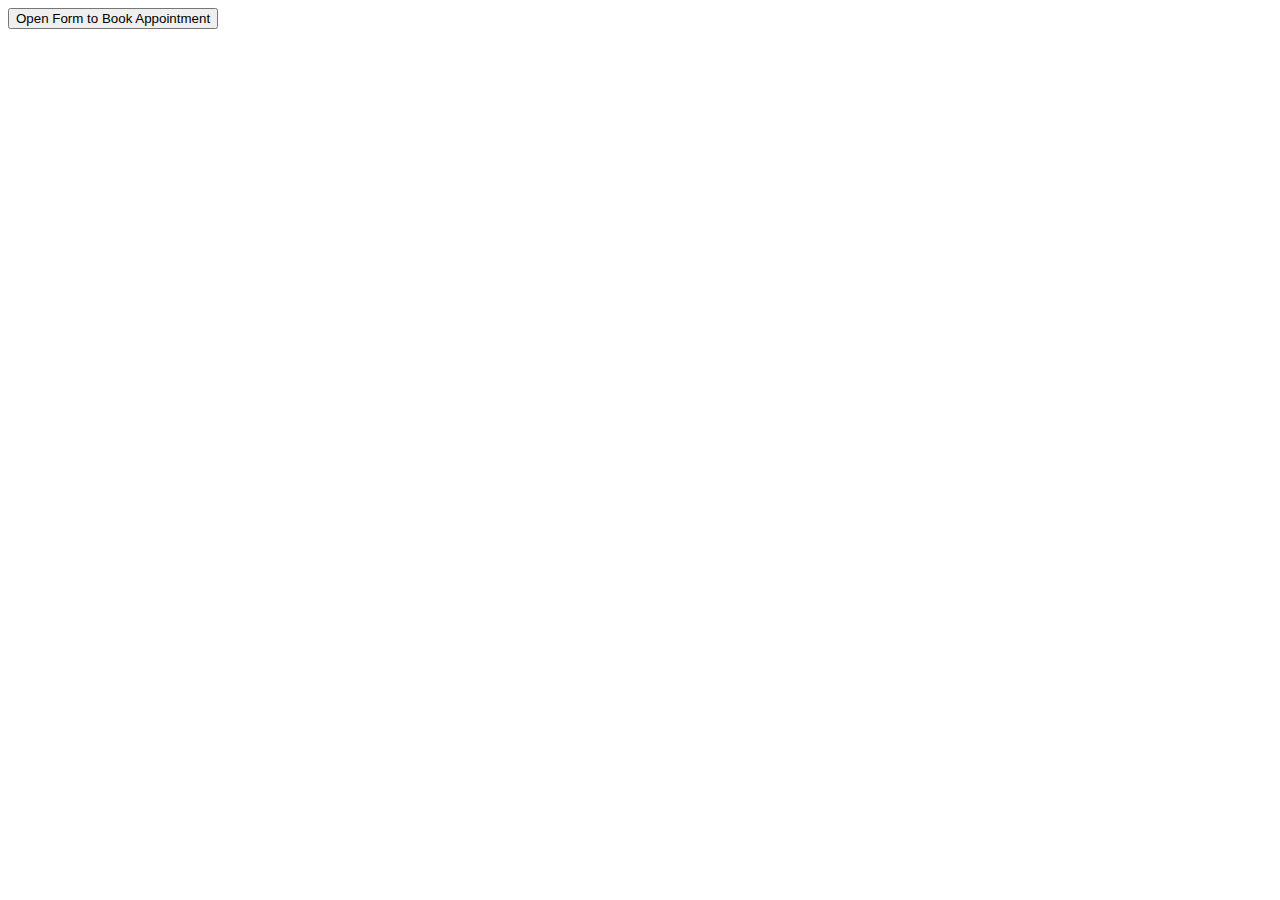
<file: costom.html>
<!DOCTYPE html>
<html lang="en">
<head>
  <meta charset="UTF-8">
  <title>Book a call</title>
  <style>
    /* Basic Modal Styling */
    .modal {
      display: none;
      position: fixed;
      z-index: 999;
      left: 0; top: 0;
      width: 100%; height: 100%;
      background-color: rgba(0,0,0,0.7);
    }

    .modal-content {
      background-color: #fff;
      margin: 5% auto;
      padding: 20px;
      border-radius: 10px;
      width: 90%;
      max-width: 800px;
    }
 .close {
      float: right;
      font-size: 24px;
      cursor: pointer;
    }

    iframe {
      width: 100%;
      border: none;
    } 
  </style>
</head>
<body>

  <!-- Button to open modal -->
<button class="header__btn" onclick="document.getElementById('formModal').style.display='block'">
    Open Form to Book Appointment
</button>

<!-- Modal -->
<div id="formModal" class="modal">
    <div class="modal-content">
        <span class="close" onclick="document.getElementById('formModal').style.display='none'">&times;</span>
        <!-- Embedded Google Form -->
        <h3>Fill the form below 👇</h3>
        <iframe src="https://docs.google.com/forms/d/e/1FAIpQLScYXsUfB9Xu9ljJzjmXCQXNjPmLXEyNgK4T2uuFH3L2Wp7Aww/viewform?embedded=true" height="700"></iframe>

        <!-- Calendly Link -->
        <div style="margin-top: 20px;">
            <p><strong>✅ After submitting the form, book a time with us:</strong></p>
            <a href="https://calendly.com/hillspositive/30min" target="_blank" style="color: #0066cc; font-weight: bold;">
            👉 Click here to book via Calendly
            </a>
        </div>
    </div>
</div>

  <!-- Optional: Close modal if user clicks outside of it -->
  <script>
    window.onclick = function(event) {
      const modal = document.getElementById('formModal');
      if (event.target === modal) {
        modal.style.display = "none";
      }
    }
  </script>

</body>
</html>
</file>
